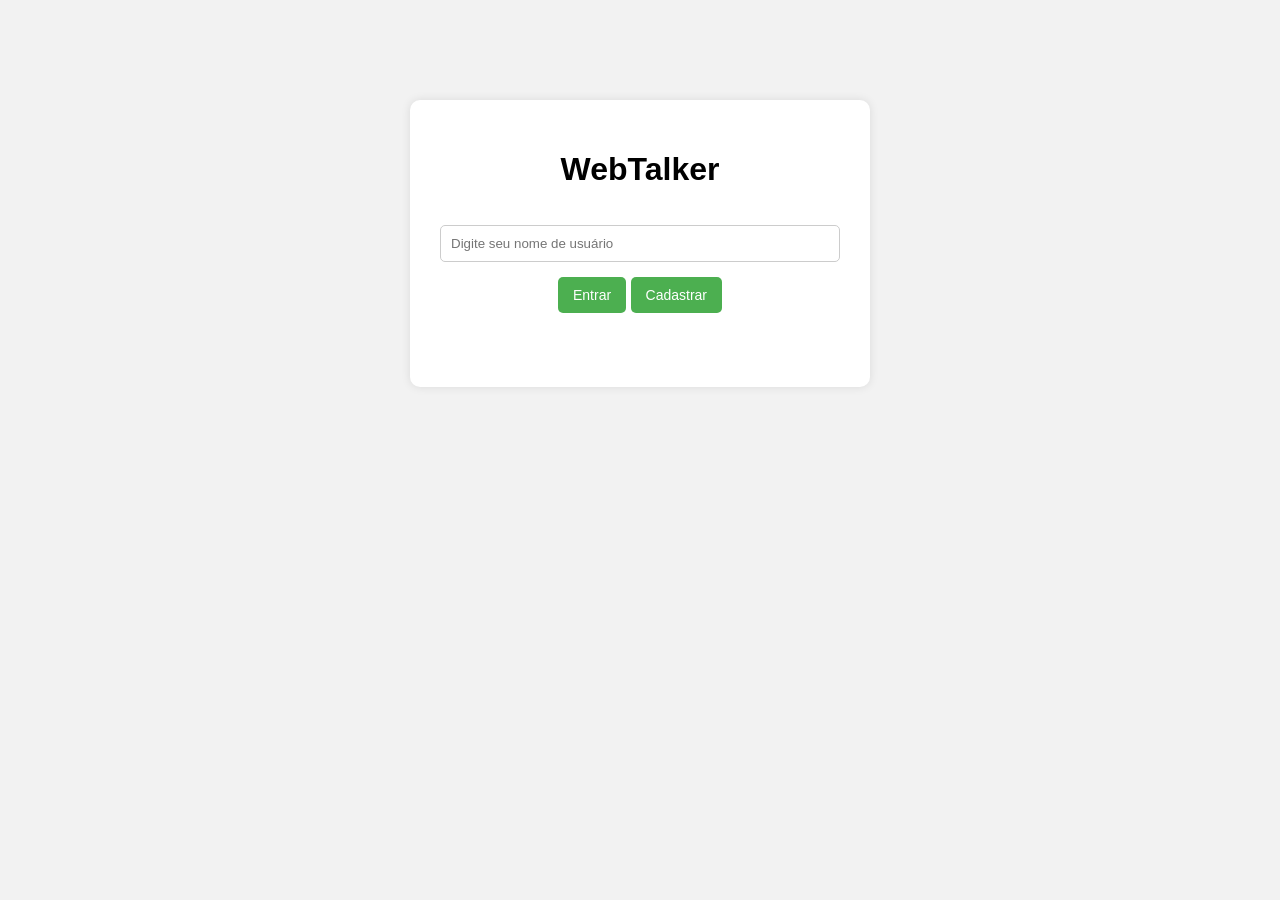
<file: cliente/index.html>
<!DOCTYPE html>
<html lang="pt-BR">
<head>
  <meta charset="UTF-8" />
  <meta name="viewport" content="width=device-width, initial-scale=1.0" />
  <title>WebTalker - Login</title>
  <link rel="stylesheet" href="style.css" />
</head>
<body>
  <script>
    document.addEventListener("DOMContentLoaded", () => {
      const username = localStorage.getItem("username");
      const token = localStorage.getItem("token");

      if (username && token) {
        // Usuário já logado, redireciona para main.html
        window.location.href = "main.html";
      }
    });
  </script>

  <main class="login-container">
    <h1>WebTalker</h1>

    <label for="usernameInput" class="visually-hidden">Nome de usuário</label>
    <input type="text" id="usernameInput" placeholder="Digite seu nome de usuário" autocomplete="off" required />

    <div class="login-buttons">
      <button id="loginBtn">Entrar</button>
      <button id="registerBtn">Cadastrar</button>
    </div>

    <p id="errorMsg" role="alert" aria-live="polite" style="color: red;"></p>
  </main>

  <script src="login.js"></script>
</body>
</html>
</file>
<file: cliente/style.css>
/* === RESET BÁSICO === */
body {
  font-family: "Segoe UI", Arial, sans-serif;
  background-color: #f2f2f2;
  margin: 0;
  padding: 0;
}

/* === CABEÇALHO === */
.header {
  background-color: #3f51b5;
  color: white;
  padding: 20px;
  display: flex;
  justify-content: space-between;
  align-items: center;
}

.header h1 {
  margin: 0;
  font-size: 24px;
}

/* === BOTÕES === */
button {
  background-color: #4caf50;
  border: none;
  color: white;
  padding: 10px 15px;
  cursor: pointer;
  border-radius: 5px;
  font-size: 14px;
  transition: background-color 0.2s ease;
}

button:hover {
  background-color: #45a049;
}

button:focus-visible {
  outline: 3px solid #ffeb3b;
}

/* === LAYOUT PRINCIPAL === */
.panels {
  display: flex;
  justify-content: space-around;
  flex-wrap: wrap;
  padding: 20px;
  gap: 20px;
}

.panel {
  background-color: white;
  padding: 20px;
  border-radius: 10px;
  box-shadow: 0 0 10px rgba(0,0,0,0.1);
  width: 30%;
  min-width: 300px;
  max-width: 500px;
  flex: 1;
}

.panel h2,
.panel h3 {
  margin-top: 0;
}

/* === CAMPOS DE TEXTO === */
input,
textarea {
  width: 100%;
  padding: 10px;
  margin: 10px 0;
  box-sizing: border-box;
  border: 1px solid #ccc;
  border-radius: 5px;
  font-family: inherit;
  transition: border 0.2s ease, background-color 0.2s ease;
}

input:focus,
textarea:focus {
  outline: none;
  border: 2px solid #3f51b5;
  background-color: #f9f9ff;
}

input[type="file"] {
  padding: 6px;
  border: none;
  background: none;
  font-size: 14px;
}

/* === LISTAS === */
ul {
  list-style: none;
  padding: 0;
  max-height: 200px;
  overflow-y: auto;
  border: 1px solid #ddd;
  border-radius: 5px;
  margin-top: 10px;
}

ul li {
  padding: 8px 10px;
  border-bottom: 1px solid #eee;
  display: flex;
  justify-content: space-between;
  align-items: center;
  font-size: 14px;
  gap: 10px;
}

ul li:last-child {
  border-bottom: none;
}

/* Botão de deletar (ícone) */
ul li button {
  background: transparent;
  border: none;
  color: #888;
  font-size: 16px;
  cursor: pointer;
  padding: 2px 6px;
  border-radius: 50%;
  transition: background-color 0.2s ease, color 0.2s ease;
}

ul li button:hover {
  background-color: #f2dede;
  color: #c00;
}

/* === LOGIN === */
.login-container {
  max-width: 400px;
  margin: 100px auto;
  background: white;
  padding: 30px;
  border-radius: 10px;
  box-shadow: 0 0 10px rgba(0,0,0,0.1);
  text-align: center;
}

.login-container input {
  margin: 15px 0;
}

/* Erro de login */
#errorMsg {
  color: red;
  margin-top: 10px;
  font-size: 14px;
  min-height: 20px;
}

/* === VISUALMENTE OCULTO PARA ACESSIBILIDADE === */
.visually-hidden {
  position: absolute !important;
  width: 1px; height: 1px;
  padding: 0; margin: -1px;
  overflow: hidden;
  clip: rect(0, 0, 0, 0);
  white-space: nowrap;
  border: 0;
}

/* === RESPONSIVO === */
@media (max-width: 768px) {
  .panels {
    flex-direction: column;
    align-items: center;
  }

  .panel {
    width: 100%;
    max-width: 600px;
  }
}
</file>
